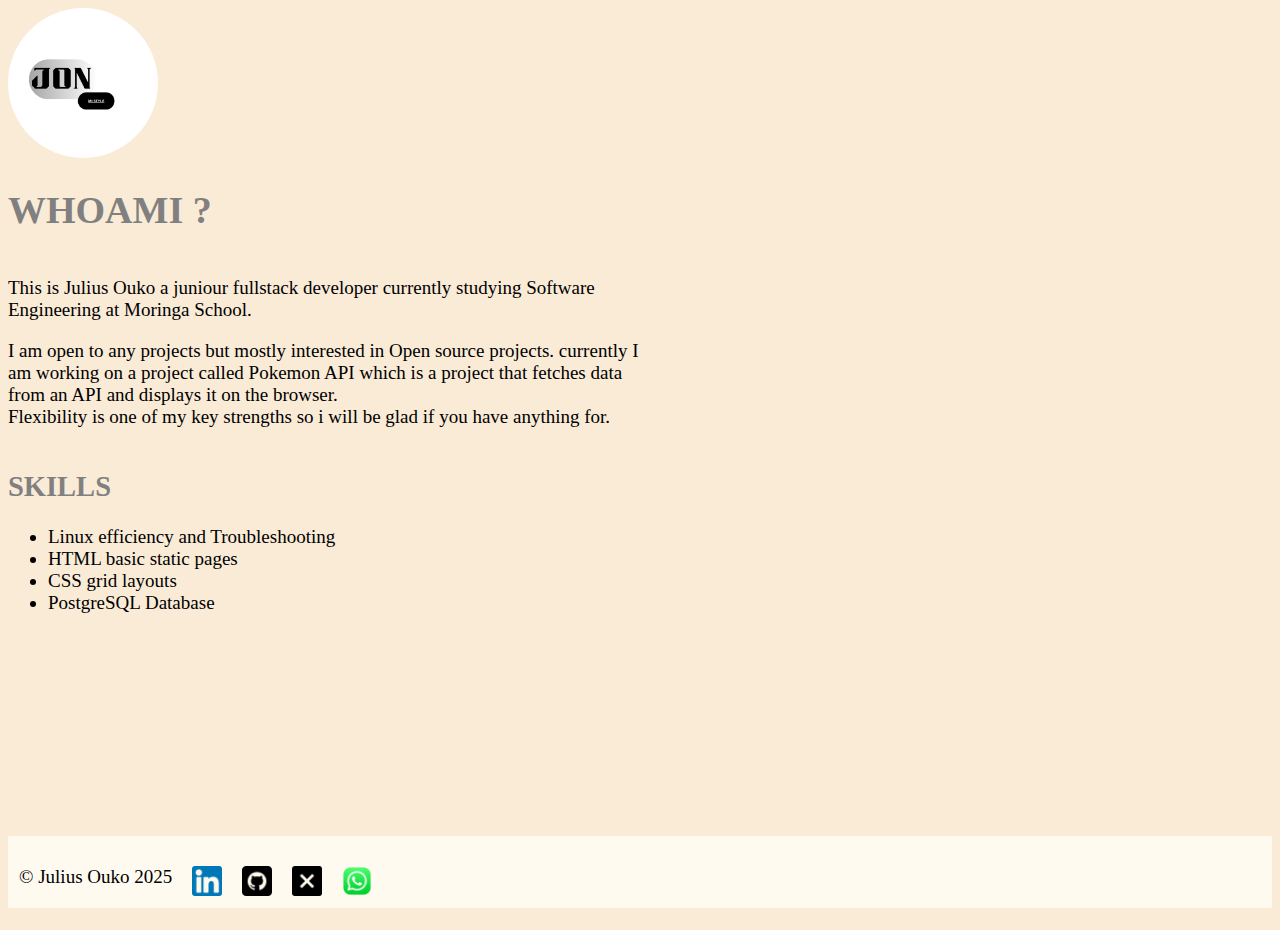
<file: index.html>
<!DOCTYPE html>
<html lang="en">

<head>
  <meta charset="UTF-8">
  <meta name="viewport" content="width=device-width, initial-scale=1.0">
  <title>WHOAMI</title>
  <link rel="stylesheet" href="css/main.css">
</head>

<body>
  <div class="logo">
    <img src="image/JON.png" alt="Julius Ouko picture">
  </div>
  <h1>WHOAMI ?</h1>
  <div class="content">
    <p>This is Julius Ouko a juniour fullstack developer currently studying Software Engineering at Moringa School.</p>
    <p>I am open to any projects but mostly interested in Open source projects.
      currently I am working on a project called Pokemon API which is a project that fetches data from an API and
      displays it on the browser.
      <br>Flexibility is one of my key strengths so i will be glad if you have anything for.
    </p>
  </div>
  <div>
    <h2>SKILLS</h2>
    <ul>
      <li>Linux efficiency and Troubleshooting</li>
      <li>HTML basic static pages</li>
      <li>CSS grid layouts</li>
      <li>PostgreSQL Database</li>
    </ul>
  </div>
  <footer></footer>
  <div class="footer profiles">
    <div class="rows">
      <div class="column">
        <p class="copyright">&copy; Julius Ouko 2025 </p>
      </div>
      <div class="column">
        <p><a
            href="https://www.linkedin.com/in/julius-ouko-0b3b372b5?lipi=urn%3Ali%3Apage%3Ad_flagship3_profile_view_base_contact_details%3BFgRRVSNQS2%2BlmXHv6miGng%3D%3D"
            target="_blank" rel="noopener noreferrer"><img src="image/linkedin.png" alt="linkedin png" height="30px"
              width="30px"></a></p>
      </div>
      <div class="column">
        <p><a href="https://github.com/Juliusouko" target="_blank" rel="noopener noreferrer"><img src="image/github.png"
              alt="github icon" height="30px" width="30px"></a></p>
      </div>
      <div class="column">
        <p><a href="https://x.com/creationsoj" target="_blank" rel="noopener noreferrer"><img src="image/x-mark.png"
              alt="x icon" height="30px" width="30px"></a></p>
      </div>
      <div class="column">
        <p><img src="image/whatsapp.png" alt="whatsapp icon" width="30px" height="30px"><a href=""></a>
        </p>
      </div>
    </div>
  </div>
  
  </footer>
  <!--ABOUT ME SECTION-->
  <!--SKILLS SECTION-->
  <!--FOOTER SECTION-->
</body>

</html>
</file>
<file: css/main.css>
body {
  background-color: antiquewhite;
  color:black;
  font-size: 19px;
  min-height:100vh;
  display: flex;
  flex-direction: column;
}

.logo img{
  width: 150px;
  height: 150px;
  border-radius: 50%;
}

.column {
  box-sizing: border-box;
  float: left;
  width: 7;
  padding: 10px;
}

.row::after {
  content: "";
  clear: both;
  display: table;
}

.content {
  width: 50%;
}

.footer {
  background-color: floralwhite;
  color: white;
  text-align: left;
  margin-top: auto;
  padding: 1px;
  height: 70px;
}
h1,h2{
  color: grey;
}

.copyright {
  color: black;
}

/*.footer {
  position: absolute;
  bottom: 0;
}*/
/*The above code also sets  the footer to set at the bottom */
</file>
